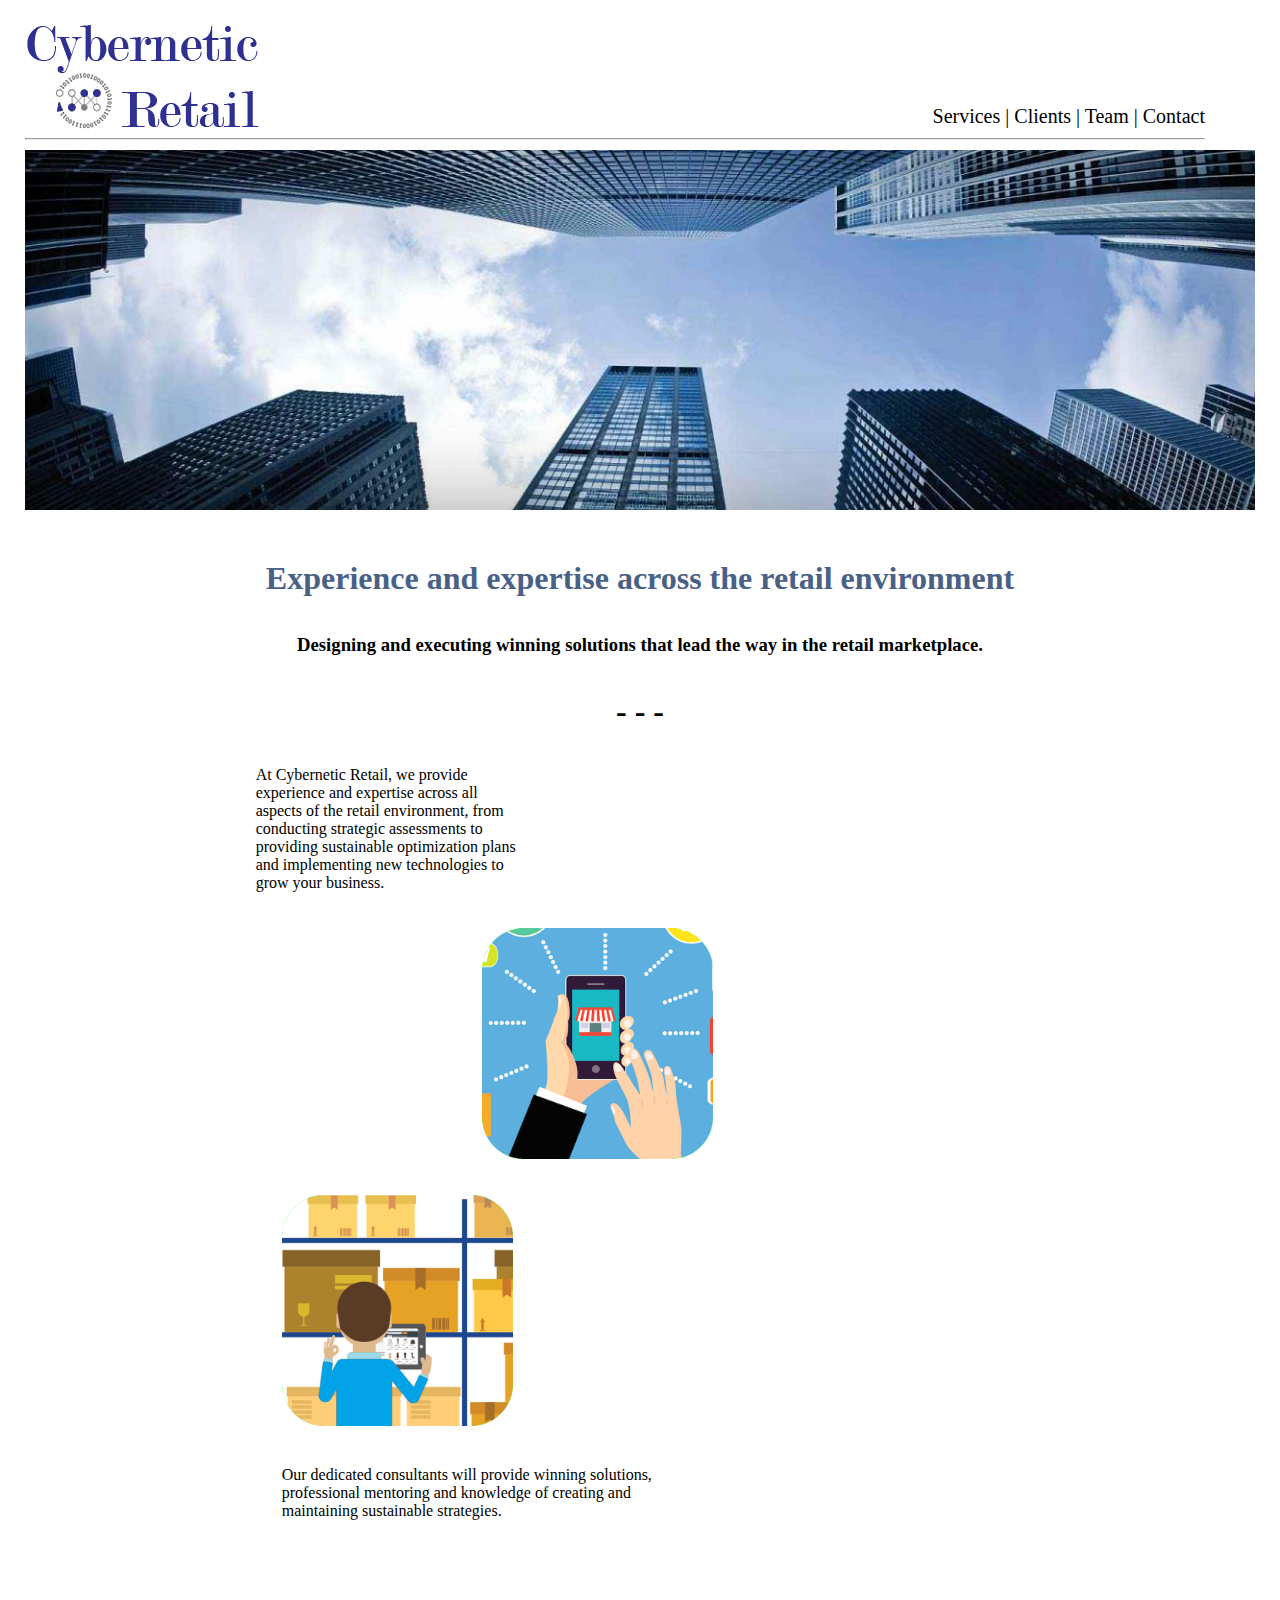
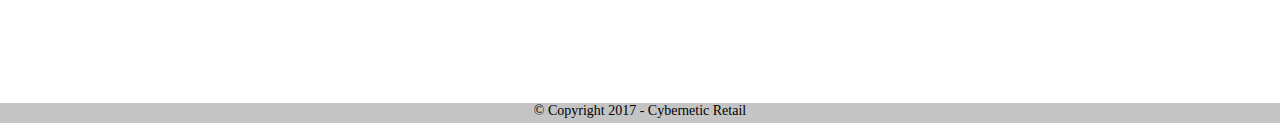
<file: index.html>
<!DOCTYPE html>
<html>
<head>
	<div id="container">

		<link rel="stylesheet" href="style.css" type="text/css">


		<script src="jquery-3.1.1.min.js"></script>
		<script src="jss-script.js"></script>
		<script src="https://maxcdn.bootstrapcdn.com/bootstrap/3.3.7/js/bootstrap.min.js"></script>
		<script src="fadein.js"></script>


	</head>

	<body>


		<a href="home.html"><img src="images\logo.png" class="bottom" align="left" vertical-align="text-bottom" alt="logo"></a>
		<div class="heading">
			<a href="services.html">Services</a>
			|
			<a href="clients.html">Clients</a>
			|   
			<a href="team.html">Team</a>
			|   
			<a href="contact.html">Contact</a>

			<hr>
		</div>

			<center><img src="images\header.png" class="home_image"></center>


		<div class="content">

			<center>
				<h1><font face="verdana" color="#4a6187">Experience and expertise across the retail environment</font></h1>
				<br>
				<h3><font face="verdana"> Designing and executing winning solutions that lead the way in the retail marketplace.</font></h3>
				<br>
				<h1><b>- - -</b></h1>
			</center>
			<br>

			<div class="servicebox">

				<div class="serviceleft">
					<div class="cont_text">
						<p style="padding-right: 0px; padding-left: 150px; float: left;" ><font face="verdana"> At Cybernetic Retail, we provide experience and expertise across all aspects of the retail environment, from conducting strategic assessments to providing sustainable optimization plans and implementing new technologies to grow your business.</font></p>
					</div>
				</div>

				<div class="serviceleft">
					<div class="cont" style="padding-left: 400px;">
						<img src="images\ecommerce.png" alt="" style="width:55%;height:55%;">
					</div>
				</div>

				<div class="servicebox">

					<div class="serviceleft">
						<div class="cont_text" style="padding-left: 200px;">
							<img src="images\inventory.png" alt="" style="width:55%;height:55%;">
						</div>
					</div>

					<div class="serviceleft">
						<div class="cont" style="padding-left: 200px;">
							<p style="float: left;" ><font face="verdana"> Our dedicated consultants will provide winning solutions, professional mentoring and knowledge of creating and maintaining sustainable strategies.</font></p>					
						</div>
					</div>

				</div>
			</div>
		</body>

	</div>

	<footer>
		<div class="footer"> <font face="verdana">
			© Copyright 2017 - Cybernetic Retail
		</font></div>
	</footer>

</div>
</html>
</file>
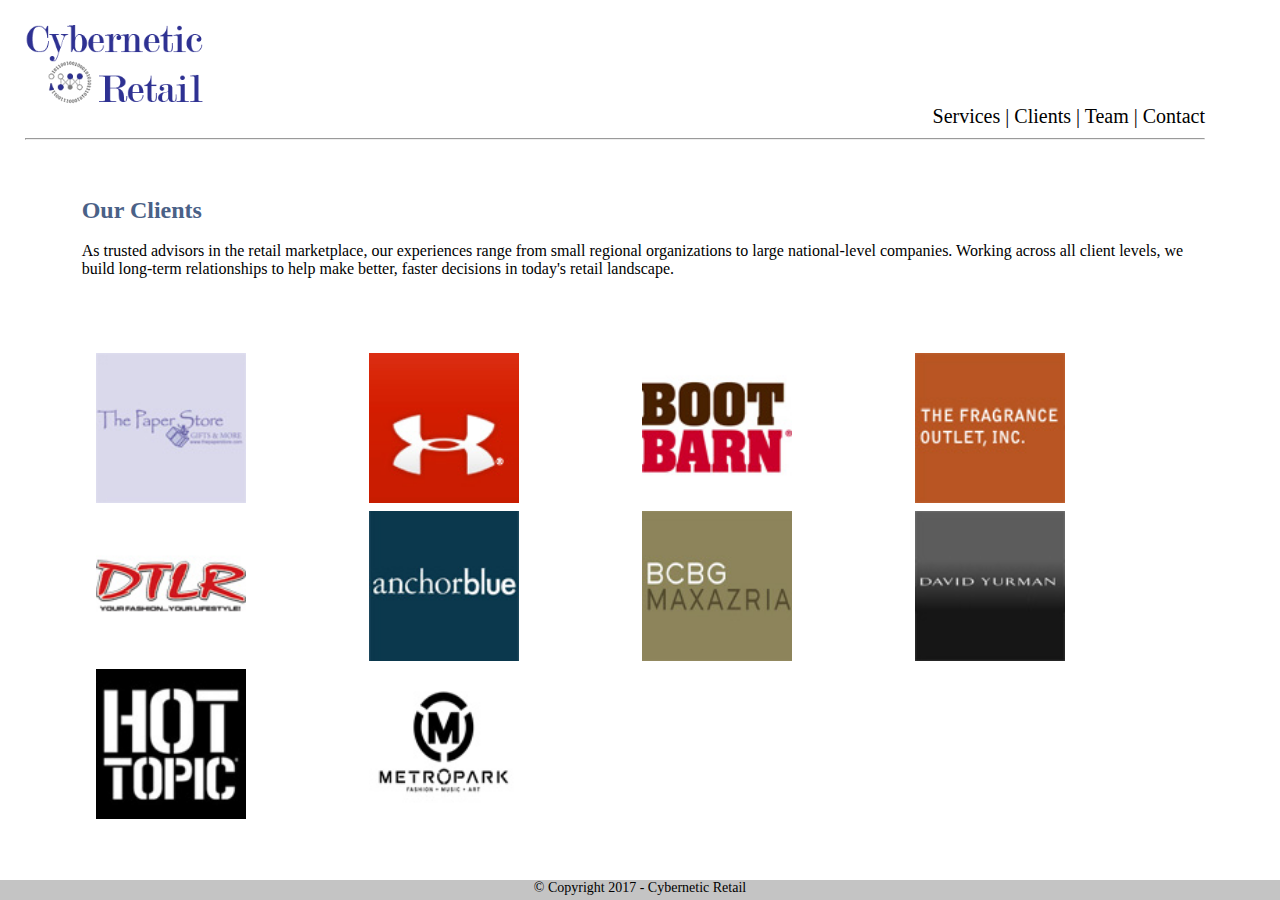
<file: clients.html>
<!DOCTYPE html>
<html>
<head>

	<link rel="stylesheet" href="style.css" type="text/css">

	<script src="jquery-3.1.1.min.js"></script>
	<script src="jss-script.js"></script>
	<script src="https://maxcdn.bootstrapcdn.com/bootstrap/3.3.7/js/bootstrap.min.js"></script>
		<script src="fadein.js"></script>


</head>

<body>


	<a href="home.html"><img src="images\logo.png" class="bottom" align="left" vertical-align="text-bottom" alt="logo" style="width:15%;height:15%;"></a>
	<div class="heading">
		<a href="services.html">Services</a>
		|
		<a href="clients.html">Clients</a>
		|   
		<a href="team.html">Team</a>
		|   
		<a href="contact.html">Contact</a>

		<hr>
	</div>

	<div class="content">
		<h2><font face="verdana" color="#4a6187">Our Clients</font></h2>
		<br>
		<p><font face="verdana">As trusted advisors in the retail marketplace, our experiences range from small regional organizations to large national-level companies. Working across all client levels, we build long-term relationships to help make better, faster decisions in today's retail landscape.</font></p>

		<br>
		<br>
		<br>

		<center>
		<div class="container">
			<table width="100%" align="center" border="0" class="clienttable" summary="A list of some of our clients.">
				<caption>&nbsp;
				</caption>
				<tbody><tr>
					<td><a href="http://www.thepaperstore.com/" target="_blank"><img src="images\clients/logo_tps2_108x108.jpg" width="150" height="150" alt="The Paper Store"></a></td>
					<td><a href="http://www.underarmour.com/" target="_blank"><img src="images\clients/under_armour_logo_108x108.jpg" width="150" height="150" alt="Under Armour"></a></td>
					<td><a href="http://www.bootbarn.com/" target="_blank"><img src="images\clients/logo_boot_barn_108x108.jpg" width="150" height="150" alt="Boot Barn"></a></td>
					<td><img src="images\clients/logo_tfo_108x108.jpg" width="150" height="150" alt="The Fragance Outlet"></td>
				</tr>
				<tr>
					<td><a href="http://www.dtlr.com/" target="_blank"><img src="images\clients/logo_dtlr_108x108.jpg" width="150" height="150" alt="DTLR"></a></td>
					<td><a href="http://www.anchorblue.com/" target="_blank"><img src="images\clients/logo_anchorblue_108x108.jpg" width="150" height="150" alt="anchor blue"></a></td>
					<td><a href="http://www.bcbg.com/" target="_blank"><img src="images\clients/logo_bcbg_108x108.jpg" width="150" height="150" alt="BCBG"></a></td>
					<td><em><a href="http://www.davidyurman.com/" target="_blank"><img src="images\clients/logo_david_yurman_108x108.jpg" width="150" height="150" alt="David Yurman"></a></em></td>
				</tr>
				<tr>
					<td><a href="http://www.hottopic.com/" target="_blank"><img src="images\clients/logo_hot_topic_108x108.jpg" width="150" height="150" alt="Hot Topic"></a></td>
					<td><img src="images\clients/logo_metropark_108x108.jpg" width="150" height="150" alt="Metro Park"></td>
					<td>&nbsp;</td>
					<td>&nbsp;</td>
				</tr>
		</center>


			</div>
		</body>

<footer>
	<div class="footer"> <font face="verdana">
		© Copyright 2017 - Cybernetic Retail
	</font></div>
</footer>

</tbody></table>
</file>
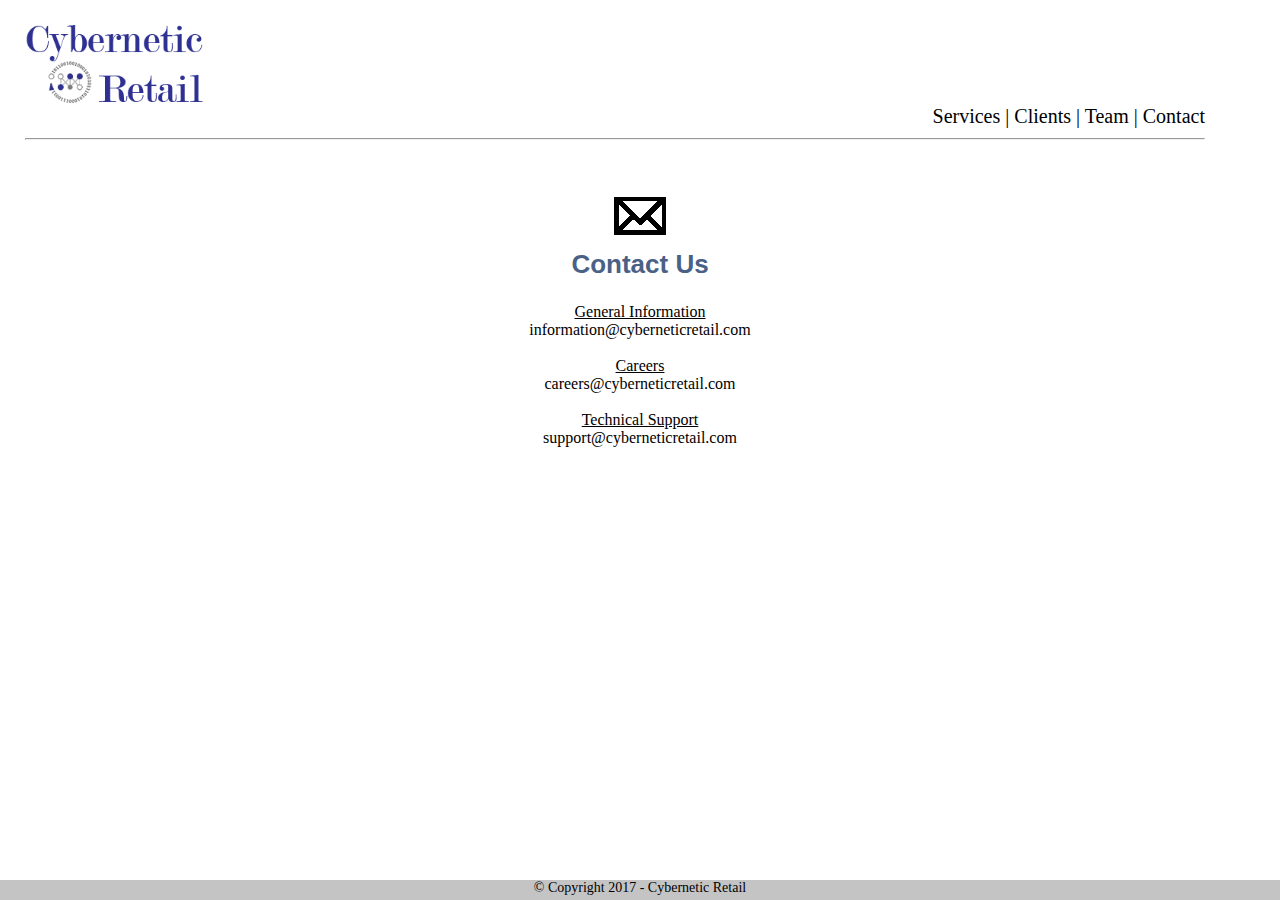
<file: contact.html>
<!DOCTYPE html>
<html>
<head>

	<link rel="stylesheet" href="style.css" type="text/css">

	<script src="jquery-3.1.1.min.js"></script>
	<script src="jss-script.js"></script>
	<script src="https://maxcdn.bootstrapcdn.com/bootstrap/3.3.7/js/bootstrap.min.js"></script>
		<script src="fadein.js"></script>


</head>

<body>


	<a href="home.html"><img src="images\logo.png" class="bottom" align="left" vertical-align="text-bottom" alt="logo" style="width:15%;height:15%;"></a>
	<div class="heading">
		<a href="services.html">Services</a>
		|
		<a href="clients.html">Clients</a>
		|   
		<a href="team.html">Team</a>
		|   
		<a href="contact.html">Contact</a>

		<hr>
	</div>

	<div class="content">
		<center>
			<img src="images/email.png" style:"width:105%;height:105%">
			<div class="contact">
			<div>Contact Us</div>
			</div>
			<br>
			
			<p><font face="verdana">
				<u>General Information</u><br>
				information@cyberneticretail.com<br>
				<br>
				<u>Careers</u><br>
				careers@cyberneticretail.com<br>
				<br>
				<u>Technical Support</u><br>
				support@cyberneticretail.com<br>
			</font></p>
		</center>
	</div>


</body>


<footer>
	<div class="footer"> <font face="verdana">
		© Copyright 2017 - Cybernetic Retail
	</font></div>
</footer>

</html>
</file>
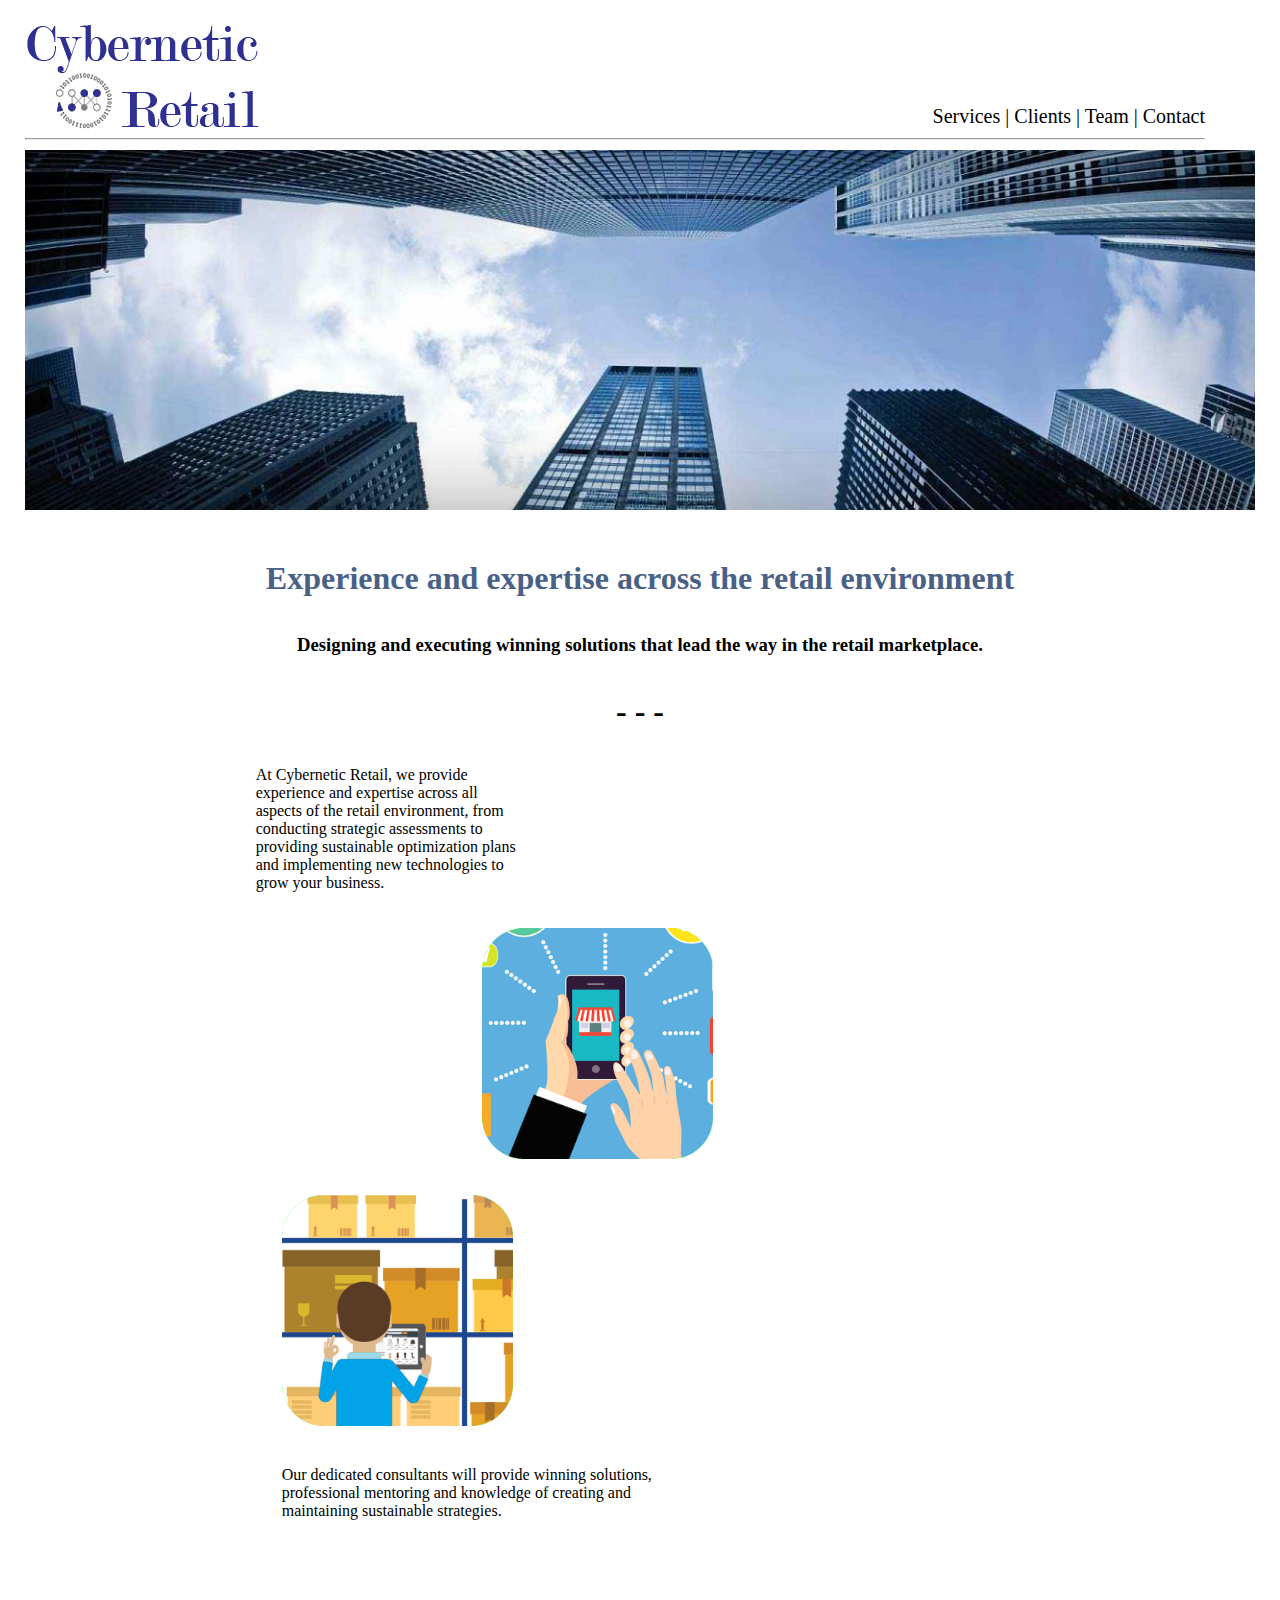
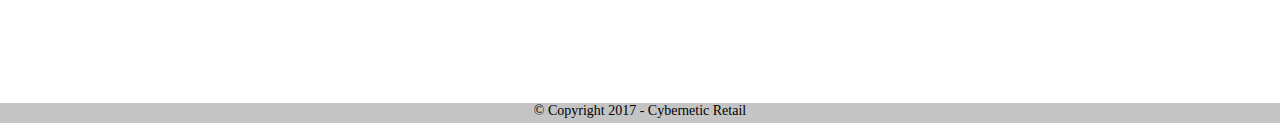
<file: home.html>
<!DOCTYPE html>
<html>
<head>
	<div id="container">

		<link rel="stylesheet" href="style.css" type="text/css">


		<script src="jquery-3.1.1.min.js"></script>
		<script src="jss-script.js"></script>
		<script src="https://maxcdn.bootstrapcdn.com/bootstrap/3.3.7/js/bootstrap.min.js"></script>
		<script src="fadein.js"></script>


	</head>

	<body>


		<a href="home.html"><img src="images\logo.png" class="bottom" align="left" vertical-align="text-bottom" alt="logo"></a>
		<div class="heading">
			<a href="services.html">Services</a>
			|
			<a href="clients.html">Clients</a>
			|   
			<a href="team.html">Team</a>
			|   
			<a href="contact.html">Contact</a>

			<hr>
		</div>

			<center><img src="images\header.png" class="home_image"></center>


		<div class="content">

			<center>
				<h1><font face="verdana" color="#4a6187">Experience and expertise across the retail environment</font></h1>
				<br>
				<h3><font face="verdana"> Designing and executing winning solutions that lead the way in the retail marketplace.</font></h3>
				<br>
				<h1><b>- - -</b></h1>
			</center>
			<br>

			<div class="servicebox">

				<div class="serviceleft">
					<div class="cont_text">
						<p style="padding-right: 0px; padding-left: 150px; float: left;" ><font face="verdana"> At Cybernetic Retail, we provide experience and expertise across all aspects of the retail environment, from conducting strategic assessments to providing sustainable optimization plans and implementing new technologies to grow your business.</font></p>
					</div>
				</div>

				<div class="serviceleft">
					<div class="cont" style="padding-left: 400px;">
						<img src="images\ecommerce.png" alt="" style="width:55%;height:55%;">
					</div>
				</div>

				<div class="servicebox">

					<div class="serviceleft">
						<div class="cont_text" style="padding-left: 200px;">
							<img src="images\inventory.png" alt="" style="width:55%;height:55%;">
						</div>
					</div>

					<div class="serviceleft">
						<div class="cont" style="padding-left: 200px;">
							<p style="float: left;" ><font face="verdana"> Our dedicated consultants will provide winning solutions, professional mentoring and knowledge of creating and maintaining sustainable strategies.</font></p>					
						</div>
					</div>

				</div>
			</div>
		</body>

	</div>

	<footer>
		<div class="footer"> <font face="verdana">
			© Copyright 2017 - Cybernetic Retail
		</font></div>
	</footer>

</div>
</html>
</file>
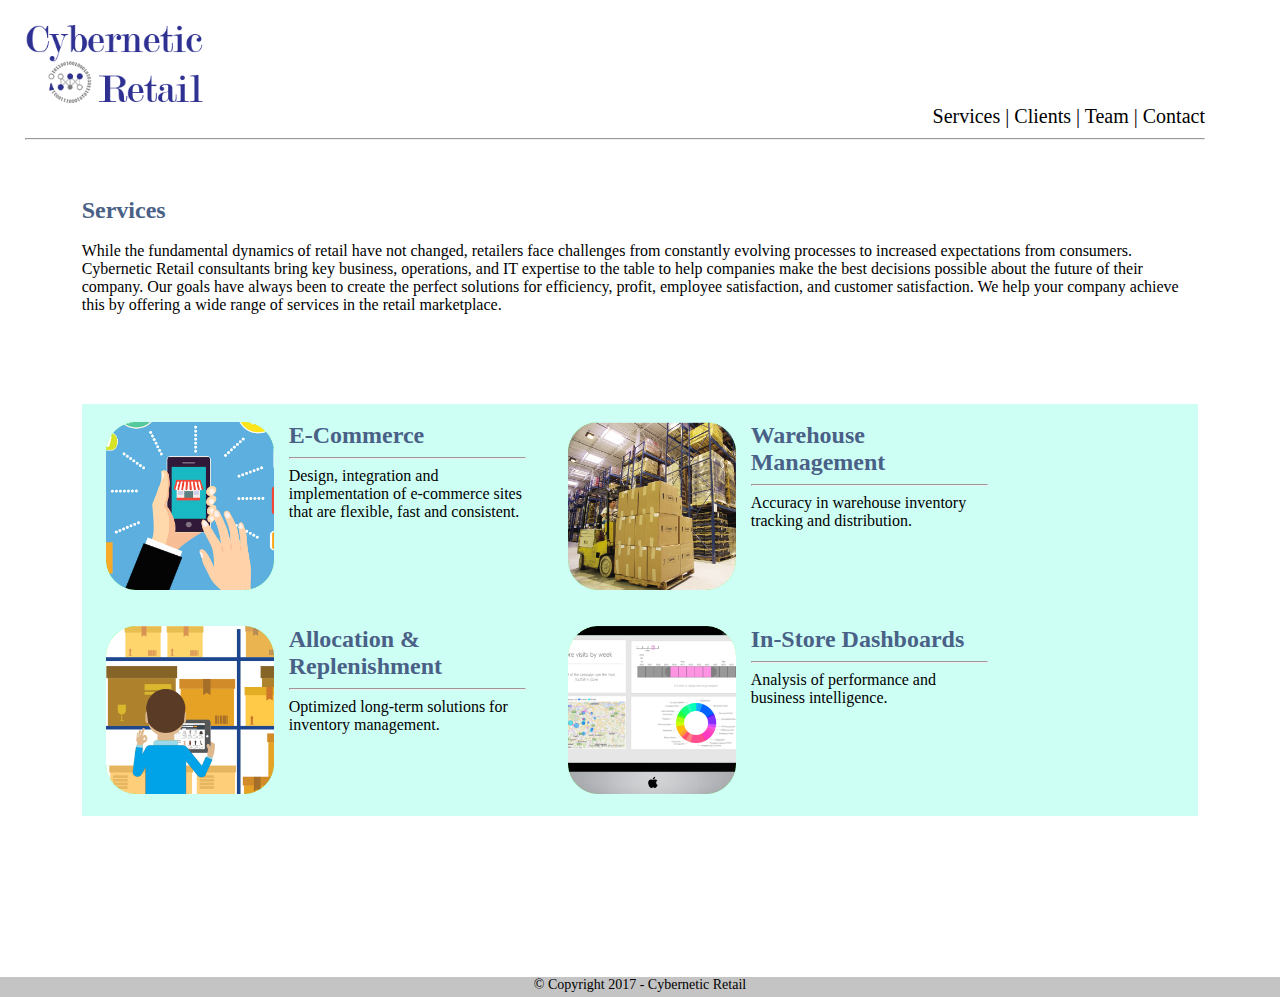
<file: services.html>
<!DOCTYPE html>
<html>
<head>

	<link rel="stylesheet" href="style.css" type="text/css">

	<script type="text/javascript" src="jquery-3.1.1.min.js"></script>
	<script src="jss-script.js"></script>
	<script src="https://maxcdn.bootstrapcdn.com/bootstrap/3.3.7/js/bootstrap.min.js"></script>
	<script type="text/javascript" src="fadein.js"></script>

<script type="text/javascript">
	$(document).ready(function(){
        $("div.content").fadeIn();
    });
</script>

</head>

<body>


	<a href="home.html"><img src="images\logo.png" class="bottom" align="left" vertical-align="text-bottom" alt="logo" style="width:15%;height:15%;"></a>
	<div class="heading">
		<a href="services.html">Services</a>
		|
		<a href="clients.html">Clients</a>
		|   
		<a href="team.html">Team</a>
		|   
		<a href="contact.html">Contact</a>

		<hr>
	</div>

	<div class="content">
		<h2><font face="verdana" color="#4a6187">Services</font></h2>
		<br>
		<p><font face="verdana"> While the fundamental dynamics of retail have not changed, retailers face challenges from constantly evolving processes to increased expectations from consumers. Cybernetic Retail consultants bring key business, operations, and IT expertise to the table to help companies make the best decisions possible about the future of their company. Our goals have always been to create the perfect solutions for efficiency, profit, employee satisfaction, and customer satisfaction. We help your company achieve this by offering a wide range of services in the retail marketplace.</font></p>


		<br>
		<br>
		<br>
		<br>
		<br>

		<div class="col-xs-12" style="background-color: #cefff5;">

			<div class="servicebox">

				<div class="serviceleft">
					<div class="cont">
						<img src="images\ecommerce.png" alt="" style="width:40%;height:40%;">
						<font face="verdana" > 
							<h2 style="color:#4a6187;">E-Commerce</h2>
							<hr>
							<p style="font-size:16px">Design, integration and implementation of e-commerce sites that are flexible, fast and consistent.</p>
						</font>
					</div>
				</div>

				<div class="serviceleft">
					<div class="cont">
						<img src="images\warehouse.png" alt="" style="width:40%;height:40%;">
						<font face="verdana" > 
							<h2 style="color:#4a6187;">Warehouse Management</h2>
							<hr>
							<p style="font-size:16px">Accuracy in warehouse inventory tracking and distribution.</p>
						</font>
					</div>
				</div>

				<div class="serviceleft">
					<div class="cont">
						<img src="images\inventory.png" alt="" style="width:40%;height:40%;">
						<font face="verdana" > 
							<h2 style="color:#4a6187;">Allocation & Replenishment</h2>
							<hr>
							<p style="font-size:16px">Optimized long-term solutions for inventory management.</p>
						</font>
					</div>
				</div>

				<div class="serviceleft">
					<div class="cont">
						<img src="images\dashboard.png" alt="" style="width:40%;height:40%;">
						<font face="verdana" > 
							<h2 style="color:#4a6187;">In-Store Dashboards</h2>
							<hr>
							<p style="font-size:16px">Analysis of performance and business intelligence.</p>
						</font>
					</div>
				</div>

			</div>

		</div>
	</div>

</article>
</div>


</body>

<footer>
	<div class="footer"> <font face="verdana">
		© Copyright 2017 - Cybernetic Retail
	</font></div>
</footer>

</html>
</file>
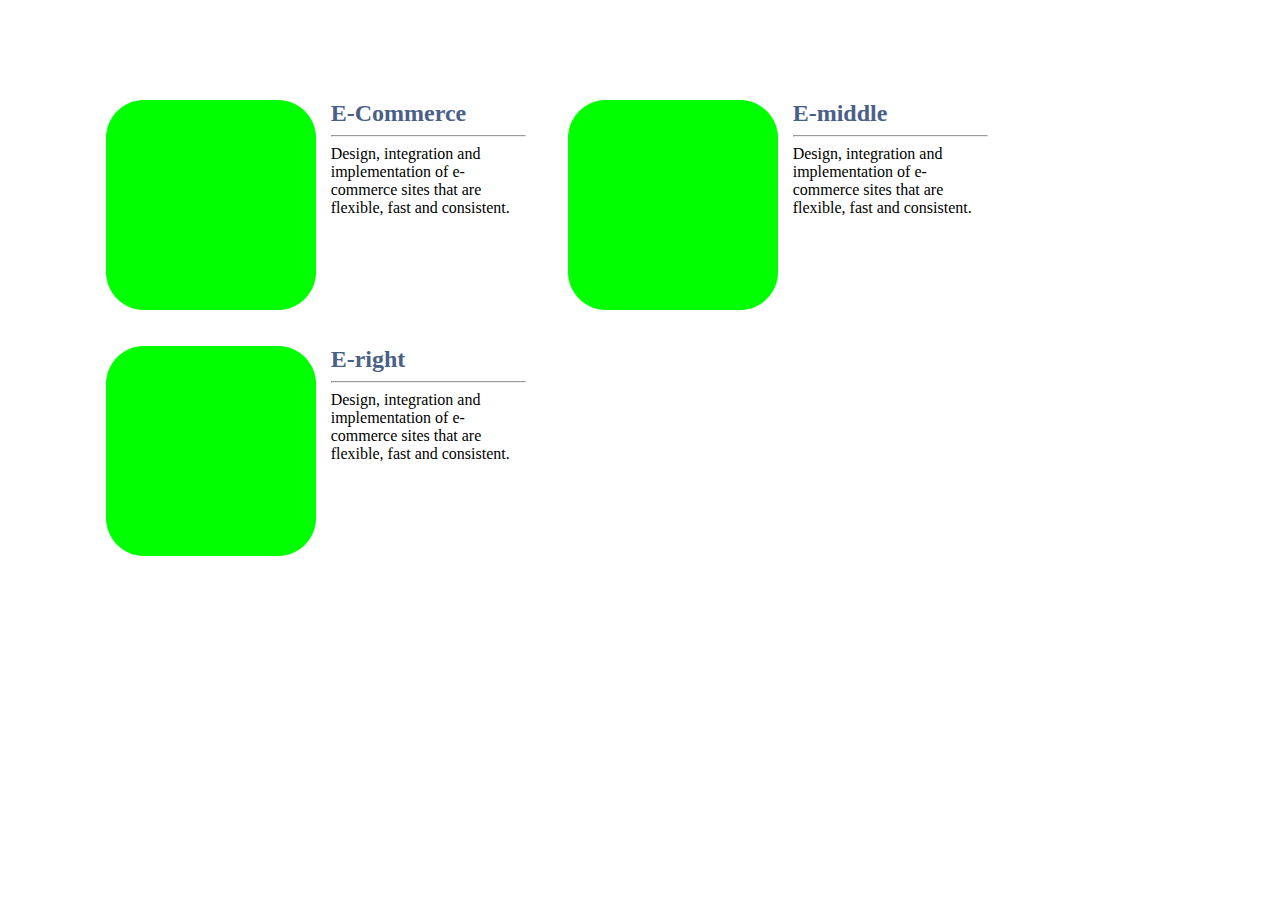
<file: test2.html>
<!DOCTYPE html>

<html xmlns="http://www.w3.org/1999/xhtml" lang="en-US"><head profile="http://gmpg.org/xfn/11">
<link rel="stylesheet" href="style.css" type="text/css">
<body>


	<div class="content">
		<div class="servicebox">

			<div class="serviceleft">
			<div class="cont">
				<img src="images\image placeholder.png" alt="" style="width:50%;height:50%;">
				<font face="verdana" > 
					<h2 style="color:#4a6187;">E-Commerce</h2>
					<hr>
					<p style="font-size:16px">Design, integration and implementation of e-commerce sites that are flexible, fast and consistent.</p>
				</font>
			</div>
			</div>

			<div class="serviceleft">
			<div class="cont">
				<img src="images\image placeholder.png" alt="" style="width:50%;height:50%;">
				<font face="verdana" > 
					<h2 style="color:#4a6187;">E-middle</h2>
					<hr>
					<p style="font-size:16px">Design, integration and implementation of e-commerce sites that are flexible, fast and consistent.</p>
				</font>
			</div>
			</div>

			<div class="serviceleft">
			<div class="cont" style:"padding-left: 2cm;">
				<img src="images\image placeholder.png" alt="" style="width:50%;height:50%;">
				<font face="verdana" > 
					<h2 style="color:#4a6187;">E-right</h2>
					<hr>
					<p style="font-size:16px">Design, integration and implementation of e-commerce sites that are flexible, fast and consistent.</p>
				</font>
			</div>
			</div>

		</div>

	</div>​

</body>
</html>
</file>
<file: style.css>
.home_image{
    padding-bottom: 50px;
    max-width: 100%;
}
.heading{
	text-align: right;
	color: black;
	font-family: "Verdana";

	font-size: 20px;
    padding-top: 80px;
    padding-right: 50px;
}

a:link{
	text-decoration: none;
	color: black;
}

a:visited {
    text-decoration: none;
    color: black;
}
a:hover {
   color: #5473ff;
}

.pls{
	vertical-align: text-bottom;
}

h1,
h2,
p {
  margin: 0;
  padding: 0;
}

div.iconbox_content{
	padding-left: 2cm;
}

div.box_content{
	padding-left: 2cm;
}

div.content_header{
	padding-left: 2cm;
}

div.content_title{
	padding-left: 2cm;
}

.container {
	width: 1095px;
	margin: 0px 0px 0px auto;
    height: 370px;
    display: inline-block;

}

.home_image{
    width: 100%;
    height: 40%;
    float: left;
}

.content {
	margin: 1.5cm;
}

html {
    position: relative;
    min-height: 100%;
}

body {
    margin: 0 0 100px; /* bottom = footer height */
    padding: 25px;
}

footer {
    background-color: #c4c4c4;
    position: absolute;
    left: 0;
    bottom: 0;
    height: 20px;
    width: 100%;
    overflow:hidden;
    text-align: center;
    font-size: 14px;
}

div.servicetable{
	display: inline;
}

.servicesbox {
    font-family: "Trebuchet MS", Arial, Helvetica, sans-serif;
    /* font-family: 'Lato', sans-serif; */
    width: 200px;
    height: 30px;
    padding: 40px 10px 20px 10px;
    margin: 0px 10px 10px 0px;
    overflow: hidden;
    background: url(images\image placeholder.png) center right no-repeat;
    background-size: cover;
    float: left;
    cursor: pointer;
}



.teambox {
    /* position: relative; */
    float: left;
    width: 90px;
    height: 110px;
    text-align: center;
    margin: 10px 16px 6px 0px;
    text-transform: capitalize;
    line-height: 16px !important;
}
div {
    display: block;
}
.secthr {
    width: 960px;
    height: 24px;
    margin: 0 auto;
    text-align: center;
    border-bottom: 1px solid #999;
    padding-bottom: 8px;
}
#content {
    width: 960px;
    height: 100%;
    margin: 0 auto;
    font-family: "Trebuchet MS", Arial, Helvetica, sans-serif;
    font-size: 12px;
    line-height: 21px;
    color: #666;
}

.secthr div {
    font-family: 'Verdana', sans-serif;
    font-weight: 300;
    background: #FFF;
    display: inline-block;
    padding: 10px 10px 5px 10px;
    margin-top: 0px;
    font-size: 20px;
    text-transform: uppercase;
    color: #4a6187;
}

.contact div{
    font-family: 'Verdana', sans-serif;
    font-weight: 550;
    background: #FFF;
    display: inline-block;
    padding: 10px 10px 5px 10px;
    margin-top: 0px;
    font-size: 26px;
    color: #4a6187;
}

.cont {
    width: 420px;
    padding: 18px;
    padding-left: 24px;
    overflow: hidden;
    /*border: 4px solid black;*/

}
.cont_text {
    width: 420px;
    padding: 18px;
    padding-left: 24px;
    overflow: hidden;
    /*border: 4px solid black;*/
}

.cont_home_image {
    margin-left: 400px;
    float: right;
}

.cont img {
    margin-right: 15px;
    float: left;
}

.servicebox{
    display: inline-block;
}

.serviceleft{
    float: left;
}


.col-xs-12 {
    width: 100%;
}

.aku { 
    transition: all .2s ease-in-out; 
}

.aku:hover {
    transform: scale(2); 
}
</file>
